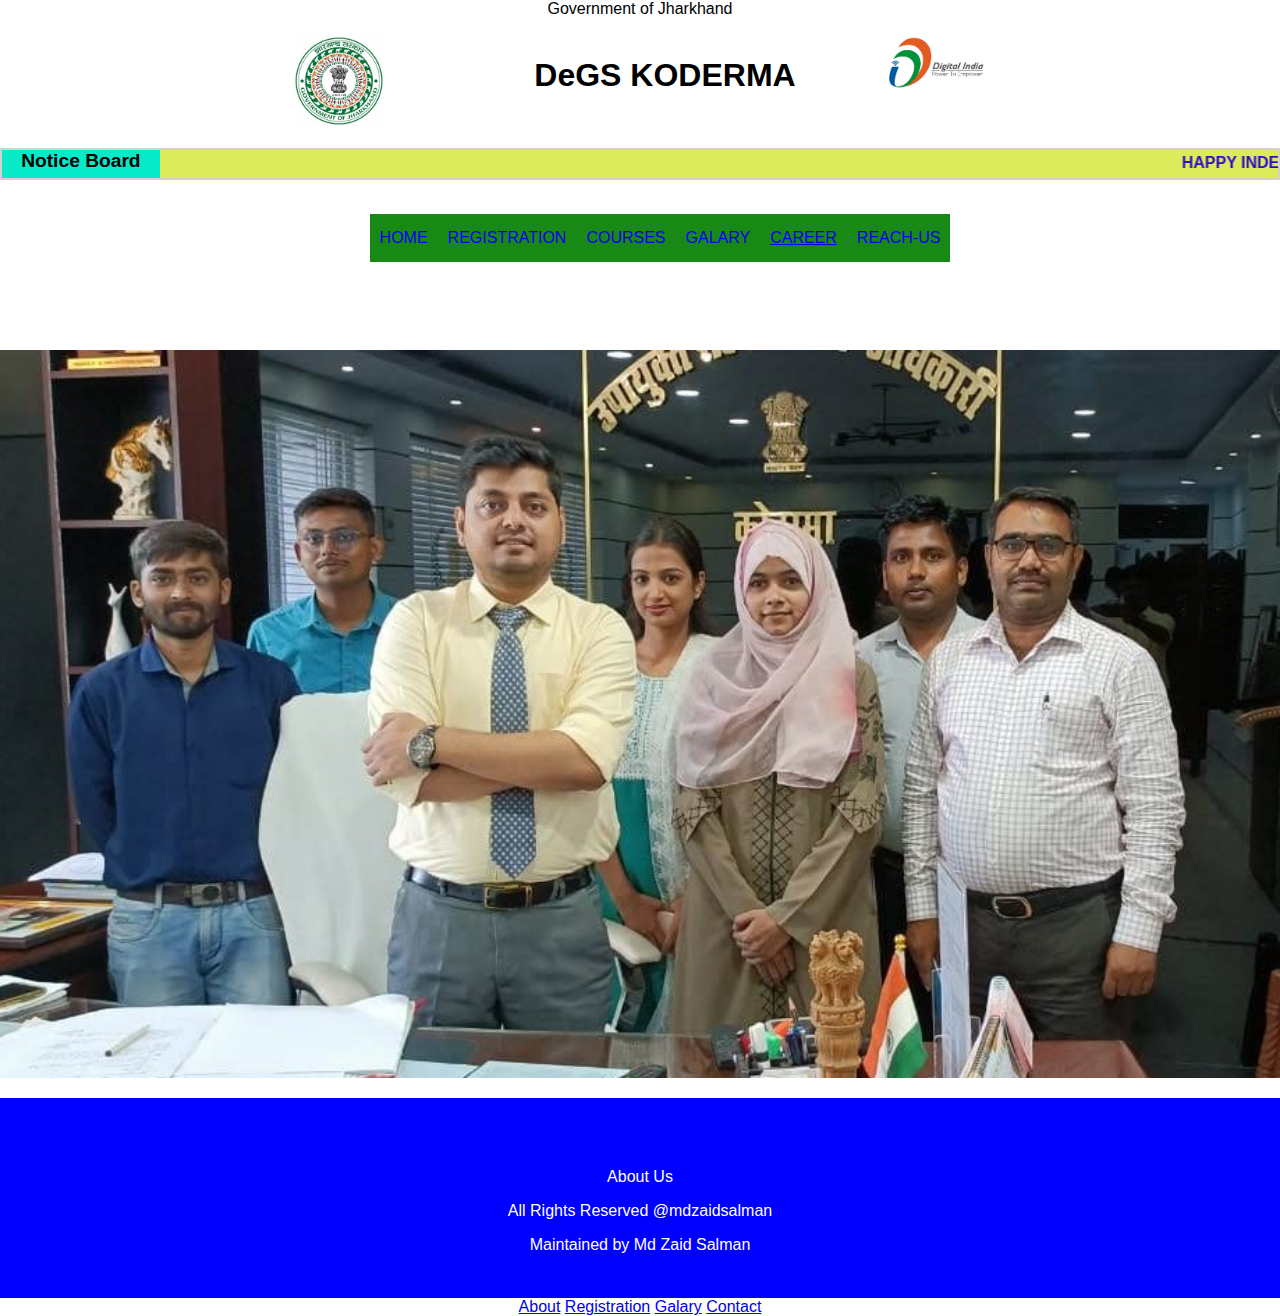
<file: index.html>
<!DOCTYPE html>
<html lang="en">
<head>
    <meta charset="UTF-8">
    <meta name="viewport" content="width=device-width, initial-scale=1.0">
    <title>DeGS Koderma </title>
    <link rel="stylesheet" href="css/index.css">
    <link rel="icon" href="Images/jh logo.jpeg">
</head>
<body>
    <center>

    <div class="title">Government of Jharkhand</div><br>

    
    
    <div class="logo-container">
        <div class="logo-div"> <img src="Images/jh logo.jpeg" alt="Jhakhand Logo" class="jh"></div>

        <div class="degs-text-div"><h1>DeGS KODERMA</h1></div>

        <div class="diditalindia-div"> <img src="Images/Digital India Logo.jpg" alt="DL" class="digital" > </div>
    </div>
<br>
    <div class="marquee">
        <div class="marquee-note">Notice Board</div>
        <marquee behavior="" direction="" scrollamount="12">
        <h4><strong>HAPPY INDEPENDENCE DAY 2024</strong> &nbsp;Welcome to DeGS basic computer training centre. Registration is open, 
        kindly contact - 7209514258 for admission.</h4></marquee>
    </div>
<br>
<ul class="nav-container">
    <li class="nav-items"><a href="index.html" style="text-decoration: none;">HOME</a></li>
    <li class="nav-items"> <a href="https://forms.gle/6QWVXZWvkGzx7mqz9" style="text-decoration: none;">REGISTRATION</a></li>
    <li class="nav-items"> <a href="course.html" style="text-decoration: none;">COURSES</a></li>
    <li class="nav-items"> <a href="galary.html" style="text-decoration: none;">GALARY</a></li>
    <li class="nav-items"> <a href="career.html">CAREER</a></li>
    <li class="nav-items"> <a href="reachus.html" style="text-decoration: none;">REACH-US</a></li>
</ul>
<br>
<br>
<br>
<br>

   <img src="Images/DeGS/Team DeGS.jpg" alt="main-image" class="banner-image">
<br>
   <div class="about-container">
    <p class="about-us">About Us</p>
    <p class="about">All Rights Reserved @mdzaidsalman</p>
    <p class="maintained">Maintained by Md Zaid Salman</p>
   </div>



   <div id="mySidenav" class="sidenav">
    <a href="index.html" id="about">About</a>
    <a href="https://forms.gle/6QWVXZWvkGzx7mqz9" id="blog">Registration</a>
    <a href="galary.html" id="projects">Galary</a>
    <a href="reachus.html" id="contact">Contact</a>
  </div>
  

</center>










</body>
</html>
</file>
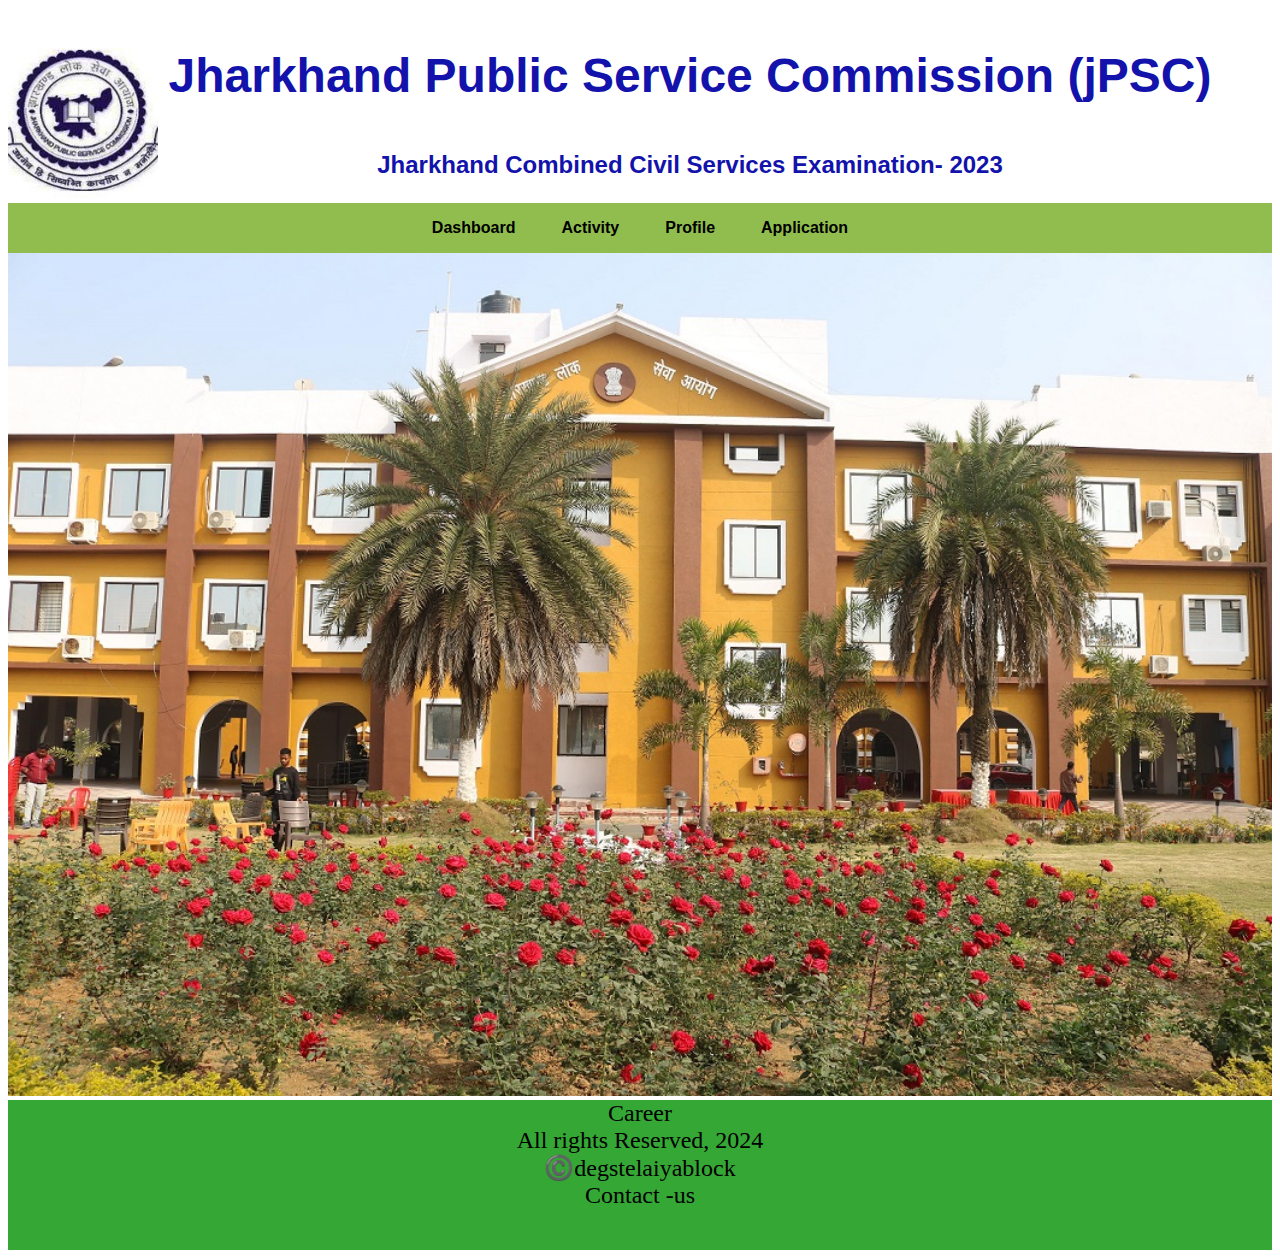
<file: JPSC Website Materials/HTML/index.html>
<!DOCTYPE html>
<html lang="en">
<head>
    <meta charset="UTF-8">
    <meta name="viewport" content="width=device-width, initial-scale=1.0">
    <title>JPSC</title>
   
</head>
<style>
    .nav-bar{
        width: 100%;
        height: 50px;
        background-color: rgb(144, 189, 77);
        list-style-type:none;
        display: flex;
        justify-content: center;
        align-items: center;

        
    }

    li{
        margin: 13px;
        color: rgb(0, 0, 0);
        font-family: Arial, Helvetica, sans-serif;
        font-weight: bold;
        cursor: pointer;
        padding: 10px;
        height: 50p;
        
    }

    li:hover{
        background-color: rgb(9, 65, 18);
        color: rgb(255, 255, 255);
        padding: 12px;
        transition: 300ms;
    }

    .logo{
        width: 150px;
    }
           
    .logo-div{
        width: 100px;
        display: inline;
        float: left;
    }

    .bottom{
        width: 100%;
        height: 150px;
        background-color: rgb(53, 167, 53);
        text-align: center;
        font-size: 1.5rem;
    }

    .logo-parent{

    }

</style>



<body>

    <div class="logo-parent">

      <div class="logo-div">
        <img src="Images/logo Jpsc.jpeg" alt="logo jpsc" class="logo"> 
      </div>
      </div>

    <div>
    <P style="color: rgb(19, 19, 172);font-size:3rem; font-family: 'Franklin Gothic Medium', 'Arial Narrow', 
    Arial, sans-serif; font-weight: bolder; text-align: center; ">Jharkhand Public Service Commission (jPSC)</P>
    
    <p style="color: rgb(19, 19, 172);font-size:1.5rem; font-family: 'Franklin Gothic Medium', 'Arial Narrow', 
    Arial, sans-serif; font-weight: bolder; text-align: center; ">Jharkhand Combined Civil Services Examination- 2023</p>

    </div>

<div class="nav-bar">
    <li>Dashboard</li>
    <li>Activity</li>
    <li>Profile</li>
    <li>Application</li>

</div>    
</div>

<img src="Images/jpsc front.jpeg" alt="main-image" style="width: 100%;">

<div class="bottom">
    <div>Career</div>
    <div>All rights Reserved, 2024</div>
    <div>©️degstelaiyablock</div>
    <div>Contact -us</div>
</div>




</body>
</html>
</file>
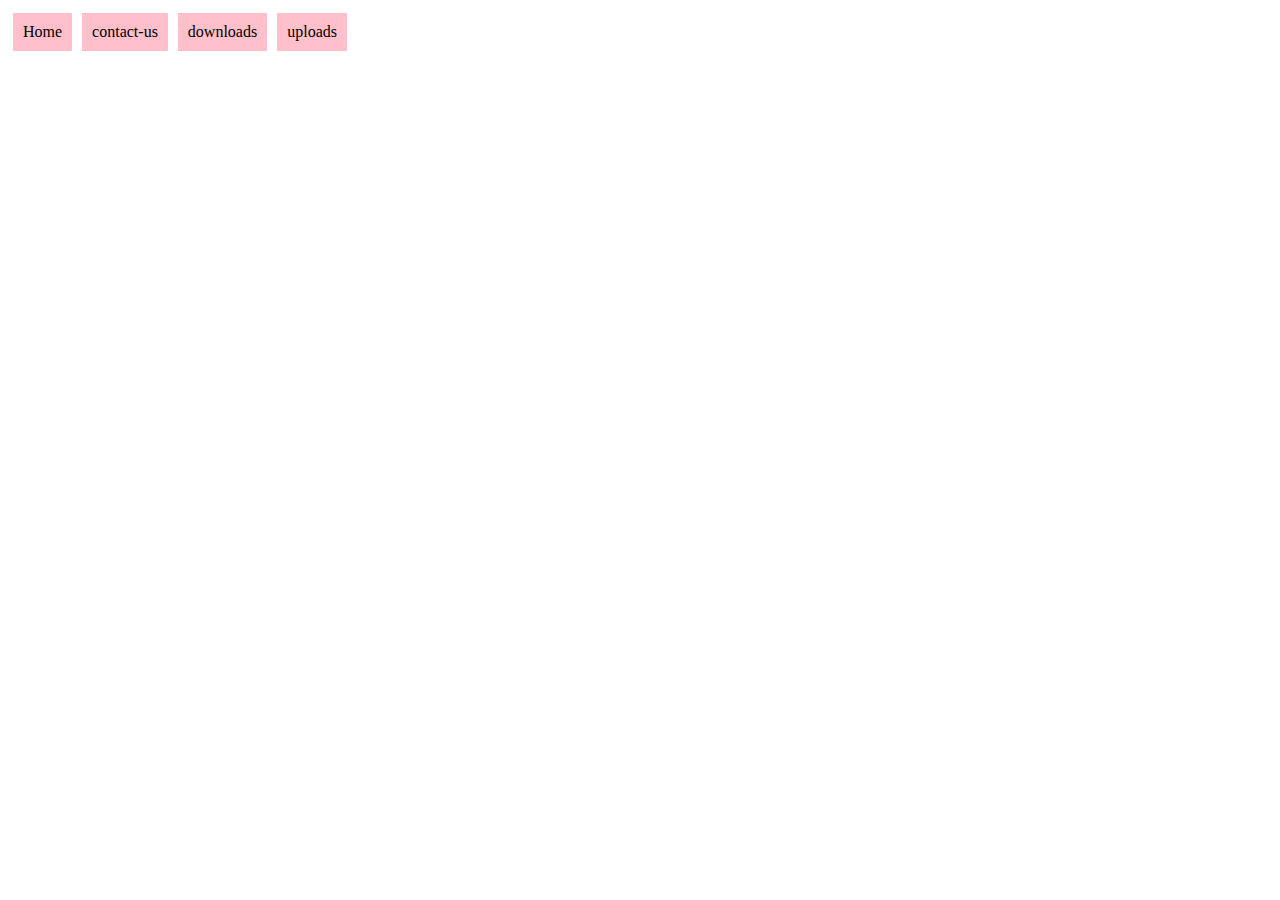
<file: a.html>
<html>
<head>
<title>Nav-Bar</title>
</head>
<style>
.container{
display:flex;
}
li{
list-style-type:none;
margin:5px;
background-color:pink;
padding:10px;
}
li:hover{
background-color:black;
color:white;
border-radius:30px;
transition:500ms;
}
</style>
<body>
<div class="container">
<li>Home</li>
<li>contact-us</li>
<li>downloads</li>
<li>uploads</li>
</div>
</body>
</html>
</file>
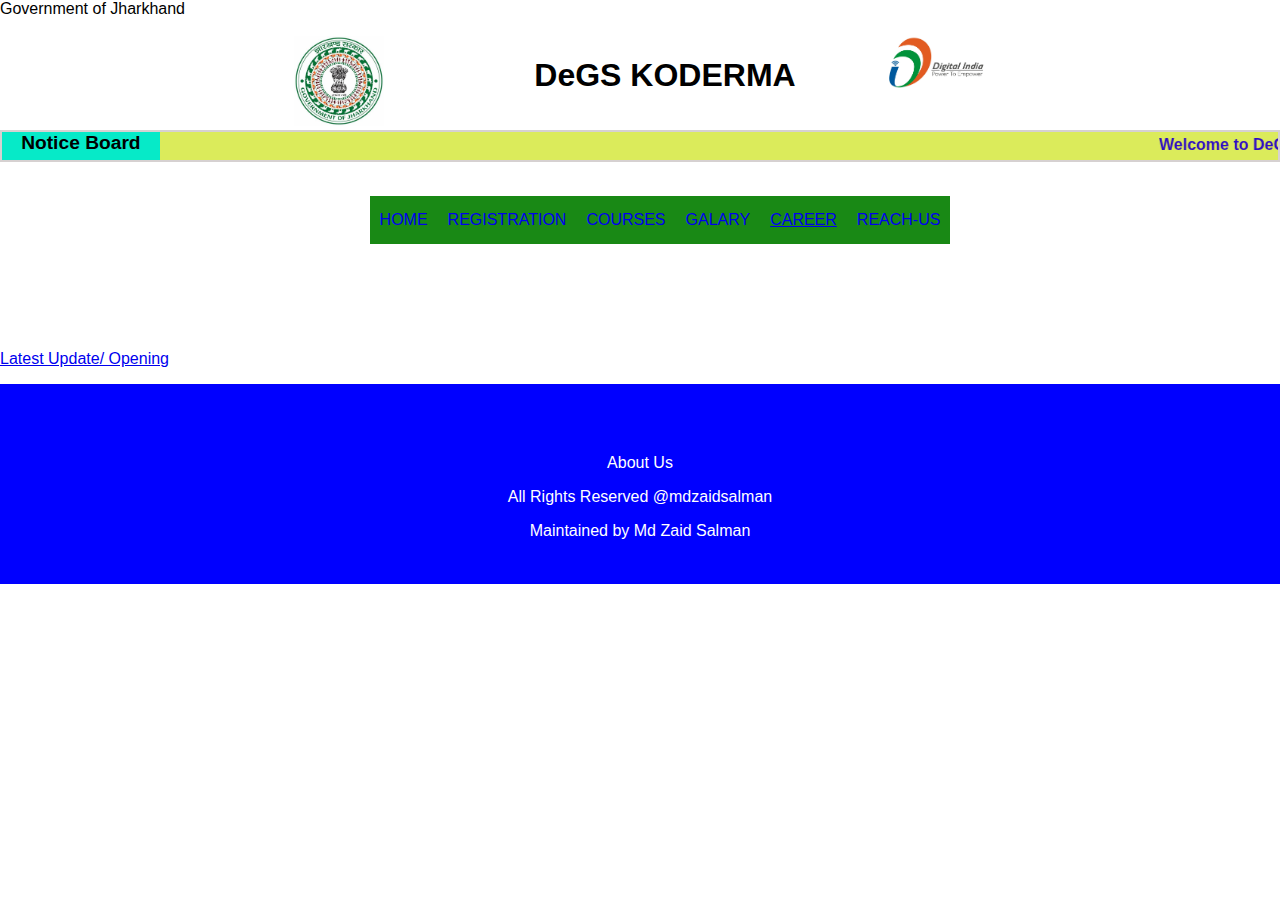
<file: career.html>
<!DOCTYPE html>
<html lang="en">
<head>
    <meta charset="UTF-8">
    <meta name="viewport" content="width=device-width, initial-scale=1.0">
    <title>Reach-Us</title>
    <link rel="stylesheet" href="css/index.css">
    <link rel="icon" href="Images/jh logo.jpeg">
</head>
<body>

    <div class="title">Government of Jharkhand</div><br>

    
    
    <div class="logo-container">
        <div class="logo-div"> <img src="Images/jh logo.jpeg" alt="Jhakhand Logo" class="jh"></div>

        <div class="degs-text-div"><h1>DeGS KODERMA</h1></div>

        <div class="diditalindia-div"> <img src="Images/Digital India Logo.jpg" alt="DL" class="digital" > </div>
    </div>

    <div class="marquee">
        <div class="marquee-note">Notice Board</div>
        <marquee behavior="" direction="" scrollamount="16">
        <h4>Welcome to DeGS basic computer training centre. Registration is open, 
        kindly contact - 7209514258 for admission 
        for August batch 2024.</h4></marquee>
    </div>
    <br>
    <ul class="nav-container">
        <li class="nav-items"><a href="index.html" style="text-decoration: none;">HOME</a></li>
        <li class="nav-items"> <a href="https://forms.gle/6QWVXZWvkGzx7mqz9" style="text-decoration: none;">REGISTRATION</a></li>
        <li class="nav-items"> <a href="course.html" style="text-decoration: none;">COURSES</a></li>
        <li class="nav-items"> <a href="galary.html" style="text-decoration: none;">GALARY</a></li>
        <li class="nav-items"> <a href="career.html">CAREER</a></li>
        <li class="nav-items"> <a href="reachus.html" style="text-decoration: none;">REACH-US</a></li>
    </ul>
<br>
<br>
<br><br><br>
<a href="Images\DeGS\SQL.pdf" target="blank">Latest Update/ Opening</a>

   <div class="about-container">
    <p class="about-us">About Us</p>
    <p class="about">All Rights Reserved @mdzaidsalman</p>
    <p class="maintained">Maintained by Md Zaid Salman</p>
   </div>
















</body>
</html>
</file>
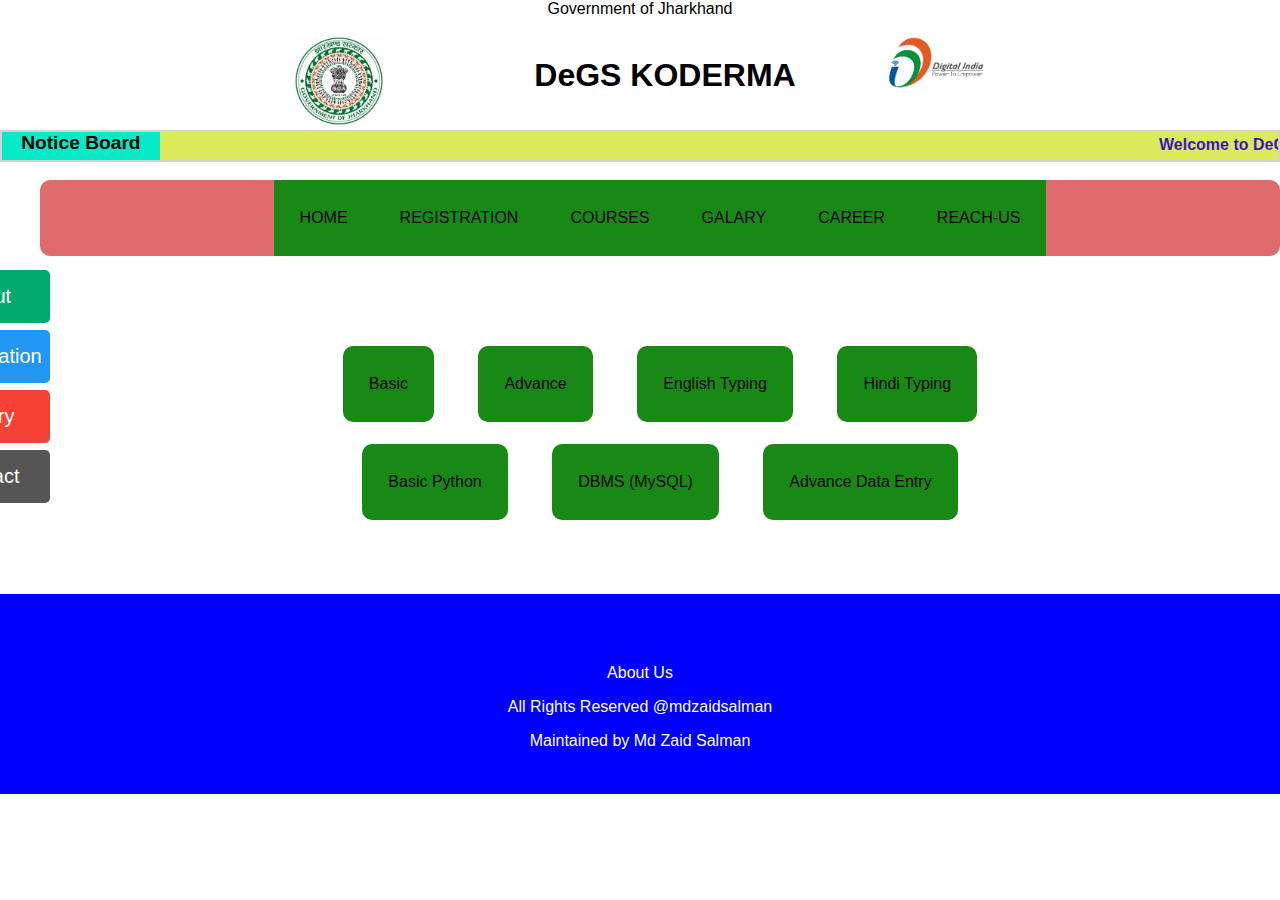
<file: course.html>
<!DOCTYPE html>
<html lang="en">
<head>
    <meta charset="UTF-8">
    <meta name="viewport" content="width=device-width, initial-scale=1.0">
    <title>Courses </title>
    <link rel="stylesheet" href="css/index.css">
    <link rel="icon" href="Images/jh logo.jpeg">
</head>
<body>
  <center>

    <div class="title">Government of Jharkhand</div><br>

    
    
    <div class="logo-container">
        <div class="logo-div"> <img src="Images/jh logo.jpeg" alt="Jhakhand Logo" class="jh"></div>

        <div class="degs-text-div"><h1>DeGS KODERMA</h1></div>

        <div class="diditalindia-div"> <img src="Images/Digital India Logo.jpg" alt="DL" class="digital" > </div>
    </div>

    <div class="marquee">
        <div class="marquee-note">Notice Board</div>
        <marquee behavior="" direction="" scrollamount="16">
        <h4>Welcome to DeGS basic computer training centre. Registration is open, 
        kindly contact - 7209514258 for admission 
        for August batch 2024.</h4></marquee>
    </div>
    <br>
   <ul class="nav-container">
      <li class="nav-items"><a href="index.html" style="text-decoration: none;">HOME</a></li>
      <li class="nav-items"> <a href="https://forms.gle/6QWVXZWvkGzx7mqz9" style="text-decoration: none;">REGISTRATION</a></li>
      <li class="nav-items"> <a href="course.html" style="text-decoration: none;">COURSES</a></li>
      <li class="nav-items"> <a href="galary.html" style="text-decoration: none;">GALARY</a></li>
      <li class="nav-items"> <a href="index.html">CAREER</a></li>
      <li class="nav-items"> <a href="reachus.html" style="text-decoration: none;">REACH-US</a></li>
  </ul>
  
<br>
<br>
<br>
<br>
<br>
 <!--
   <div class="course-div">
   <div class="course1">
    <button type="button" class="collapsible">Basic</button>
    <div class="content">
      <p>Microsoft Paint</p>
      <p>Microsoft Word</p>
      <p>Microsoft Excel</p>
      <p>Microsoft PowerPoint</p>
      <p>Network</p>
      <p>Internet</p>
      <p>Basic Hardware</p>
      <p>Software</p>
      <p>File Management</p>
    </div>
    


   </div>
   <div class="course2">
    <button type="button" class="collapsible">Advance</button>
    <div class="content">
      <p>Microsoft Excel Advance</p>
      <p>Microsoft Word Advance</p>
      <p>Microsoft Excel</p>
      <p>Microsoft PowerPoint Advance</p>
      <p>HTML</p>
      <p>CSS</p>
      <p>Microsoft Access Database</p>
      <p>Google Form, Gmail etc</p>
      <p>File Explorer</p>
    </div>
   </div>
   <div class="course3">English Typing</div>
   <div class="course4">Hindi Typing</div>
</div>
-->
<style>

ul {
  list-style-type: none;
  margin: 0;
  padding: 0;
  overflow: hidden;
  background-color: #df6c6c;
  
  display: inline-block;
  margin-left: 40px;
  border-radius: 10px;
  
}




li a, .dropbtn {
  display: inline-block;
  color: rgb(4, 4, 4);
  text-align: center;
  padding: 14px 16px;
  text-decoration: none;
}

li a:hover, .dropdown:hover .dropbtn {
  background-color: rgb(56, 228, 228);
}

li.dropdown {
  display: inline-block;
}

.dropdown-content {
  display: none;
  position: absolute;
  background-color: #fbfbfb;
  min-width: 160px;
  box-shadow: 0px 8px 16px 0px rgba(214, 210, 210, 0.807);
  z-index: 1;
}

.dropdown-content a {
  color: rgb(0, 0, 0);
  padding: 12px 16px;
  text-decoration: none;
  display: block;
  text-align: left;
}

.dropdown-content a:hover {background-color: rgb(80, 243, 243);}

.dropdown:hover .dropdown-content {
  display: block;
}


  #mySidenav a {
    position: absolute;
    left: -80px;
    transition: 0.3s;
    padding: 15px;
    width: 100px;
    text-decoration: none;
    font-size: 20px;
    color: white;
    border-radius: 0 5px 5px 0;
  }
  
  #mySidenav a:hover {
    left: 0;
  }
  
  #about {
    top: 270px;
    background-color: #04AA6D;
  }
  
  #blog {
    top: 330px;
    background-color: #2196F3;
  }
  
  #projects {
    top: 390px;
    background-color: #f44336;
  }
  
  #contact {
    top: 450px;
    background-color: #555
  }
  </style>







  
  






<ul>
  <li class="dropdown">
    <a href="javascript:void(0)" class="dropbtn">Basic</a>
    <div class="dropdown-content">
      <a href="#">Microsoft Word</a>
      <a href="#">Microsoft Excel</a>
      <a href="#">Microsoft PowerPoint</a>
      <a href="#">Microsoft Paint</a>
      <a href="#">Network and Internet</a>
      <a href="#">File Management</a>
      <a href="#">Hardware</a>
      <a href="#">Software</a>
    </div>
  </li>
</ul>

<ul>
  <li class="dropdown">
    <a href="javascript:void(0)" class="dropbtn">Advance</a>
    <div class="dropdown-content">
      <a href="#">Advance Microsoft Word</a>
      <a href="#">Advance Microsoft Excel</a>
      <a href="#">Advance Microsoft Access Database</a>
      <a href="#">Advance Microsoft PowerPoint</a>
      <a href="#">HTML</a>
      <a href="#">CSS (Cascading Style Sheet)</a>
      <a href="#">Advance File Explorer</a>
      <a href="#">Google Forms</a>
      <a href="#">Cyber Security</a>
    </div>
  </li>
</ul>

<ul>
<li class="dropdown">
  <a href="javascript:void(0)" class="dropbtn">English Typing</a>
  <div class="dropdown-content">
    <a href="#">Basics of Typing</a>
    <a href="#">Positioning of Fingers</a>
    <a href="#">Building Muscle Memory</a>
    <a href="#">Practicing Shift Keys</a>
    <a href="#">Practicing Number Row</a>
    <a href="#">Builiding Speed</a>
</li>
</ul>
<ul>
<li class="dropdown">
  <a href="javascript:void(0)" class="dropbtn">Hindi Typing</a>
  <div class="dropdown-content">
    <a href="#">Basics of Typing</a>
    <a href="#">Positioning of Fingers</a>
    <a href="#">Building Muscle Memory</a>
    <a href="#">Practicing Extra Code</a>
    <a href="#">Practicing Number Row</a>
    <a href="#">Builiding Speed</a>
</li>
</ul>
<br>
<br>
<ul>
  <li class="dropdown">
    <a href="javascript:void(0)" class="dropbtn">Basic Python</a>
    <div class="dropdown-content">
      <a href="#">Fundamentals of Programming</a>
      <a href="#">Basic syntax</a>
      <a href="#">Getting Output</a>
      <a href="#">Building First Program</a>
      <a href="#">Injecting Python in Html webpage</a>
      <a href="#">Making Project and Final Exam</a>
  </li>
  </ul>

  <ul>
    <li class="dropdown">
      <a href="javascript:void(0)" class="dropbtn">DBMS (MySQL)</a>
      <div class="dropdown-content">
        <a href="#">Introduction to DBMS</a>
        <a href="#">Creating Database and Tables</a>
        <a href="#">Inserting Data into Table</a>
        <a href="#">Altering of Table</a>
        <a href="#">Query Basics</a>
        <a href="#">Relationships, and Keys</a>
    </li>
    </ul>


    <ul>
      <li class="dropdown">
        <a href="javascript:void(0)" class="dropbtn">Advance Data Entry</a>
        <div class="dropdown-content">
          <a href="#">Basic Data Entry in Excel</a>
          <a href="#">Advance Data Entry in Excel</a>
          <a href="#">Building Forms in Excel</a>
          <a href="#">Data Entry in Ms-Access</a>
          <a href="#">Data Entry in Google Sheets</a>
          <a href="#">Advance Features - Data Validation</a>
      </li>
      </ul>

<br>
<br>
<br>
<br>
   <div class="about-container">
    <p class="about-us">About Us</p>
    <p class="about">All Rights Reserved @mdzaidsalman</p>
    <p class="maintained">Maintained by Md Zaid Salman</p>
   </div>

<br>

   <div id="mySidenav" class="sidenav">
    <a href="index.html" id="about">About</a>
    <a href="https://forms.gle/6QWVXZWvkGzx7mqz9" id="blog">Registration</a>
    <a href="galary.html" id="projects">Galary</a>
    <a href="reachus.html" id="contact">Contact</a>
  </div>
  


  </center>



































<script>
var coll = document.getElementsByClassName("collapsible");
var i;

for (i = 0; i < coll.length; i++) {
  coll[i].addEventListener("click", function() {
    this.classList.toggle("active");
    var content = this.nextElementSibling;
    if (content.style.display === "block") {
      content.style.display = "none";
    } else {
      content.style.display = "block";
    }
  });
}
</script>

















</body>
</html>
</file>
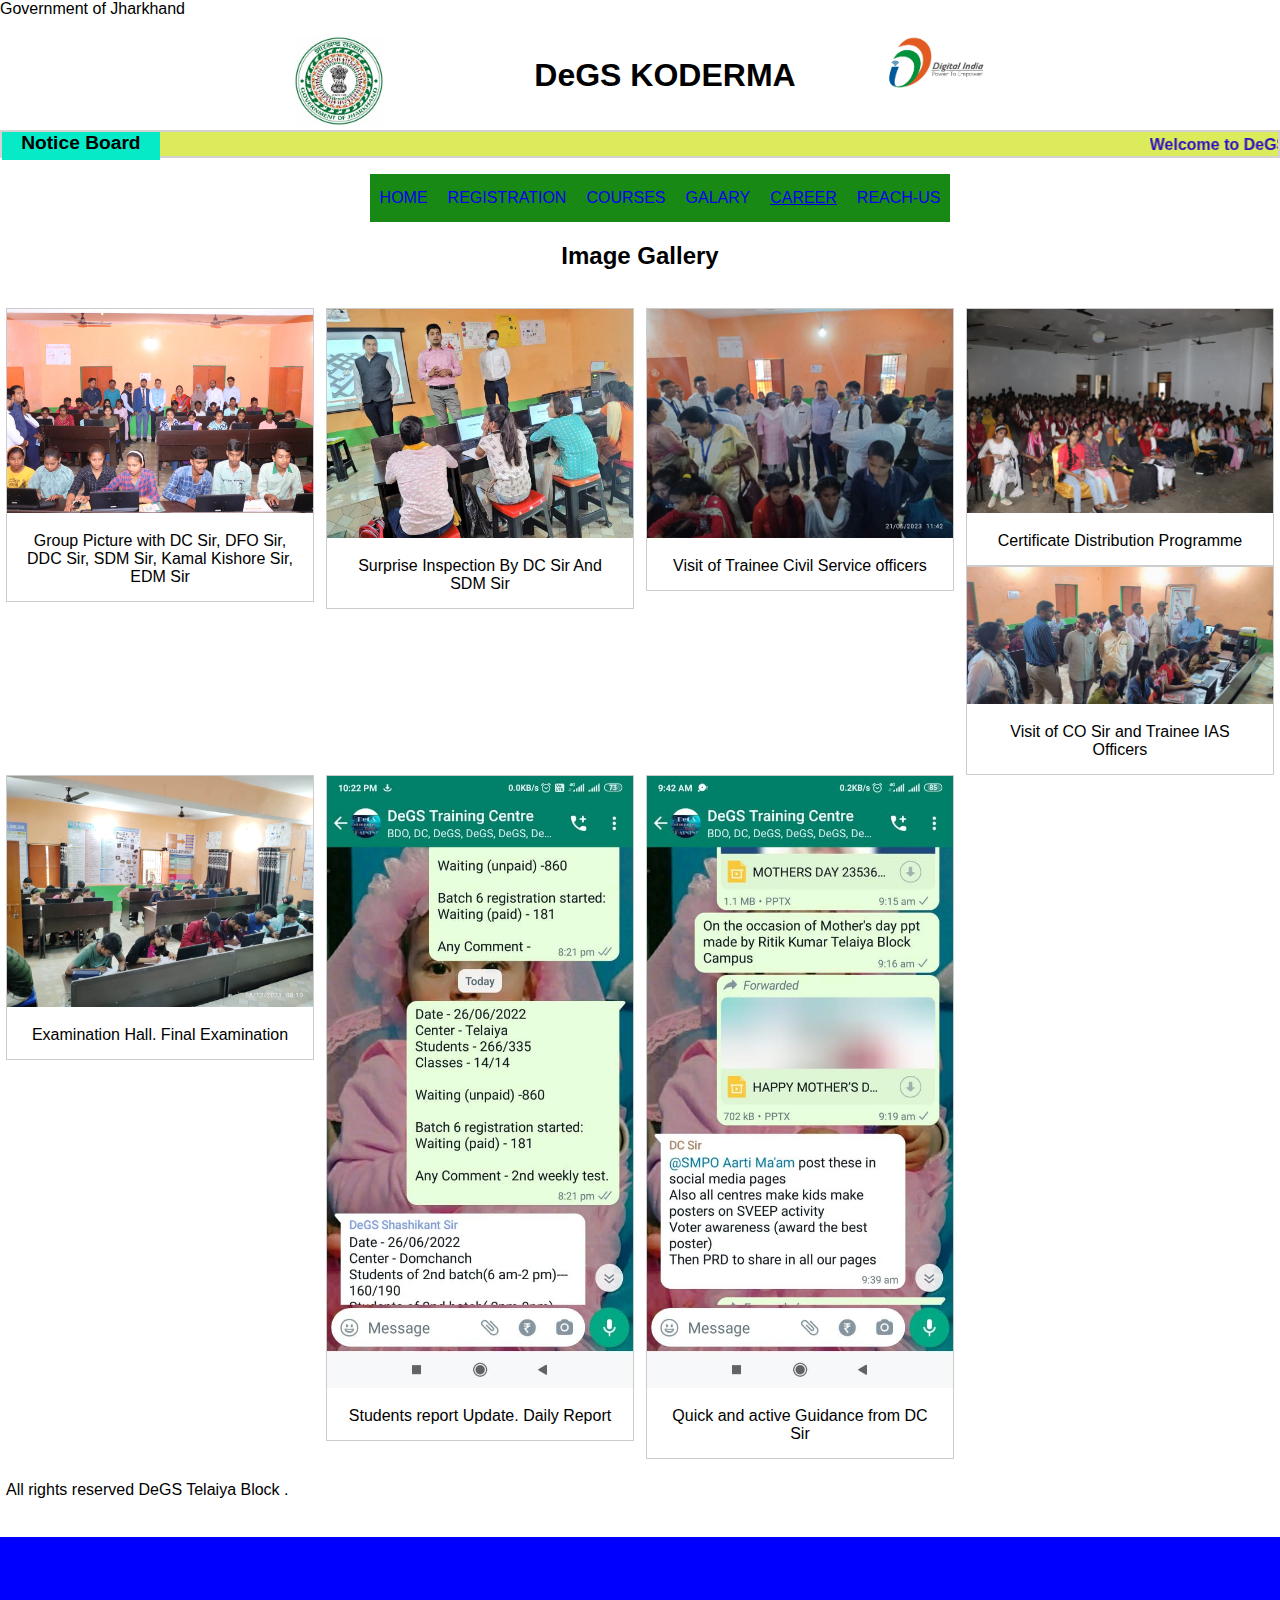
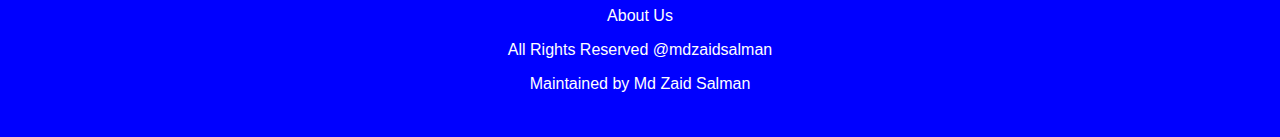
<file: galary.html>
<!DOCTYPE html>
<html lang="en">
<head>
    <meta charset="UTF-8">
    <meta name="viewport" content="width=device-width, initial-scale=1.0">
    <title>Courses </title>
    <link rel="stylesheet" href="css/index.css">
    <link rel="icon" href="Images/jh logo.jpeg">
</head>
<body>

    <div class="title">Government of Jharkhand</div><br>

    
    
    <div class="logo-container">
        <div class="logo-div"> <img src="Images/jh logo.jpeg" alt="Jhakhand Logo" class="jh"></div>

        <div class="degs-text-div"><h1>DeGS KODERMA</h1></div>

        <div class="diditalindia-div"> <img src="Images/Digital India Logo.jpg" alt="DL" class="digital" > </div>
    </div>

    <div class="marquee">
        <div class="marquee-note">Notice Board</div>
        <marquee behavior="" direction="" scrollamount="16">
        <h4>Welcome to DeGS basic computer training centre. Registration is open, 
        kindly contact - 7209514258 for admission 
        for April batch 2024.</h4></marquee>
    </div>
    <ul class="nav-container">
      <li class="nav-items"><a href="index.html" style="text-decoration: none;">HOME</a></li>
      <li class="nav-items"> <a href="https://forms.gle/6QWVXZWvkGzx7mqz9" style="text-decoration: none;">REGISTRATION</a></li>
      <li class="nav-items"> <a href="course.html" style="text-decoration: none;">COURSES</a></li>
      <li class="nav-items"> <a href="galary.html" style="text-decoration: none;">GALARY</a></li>
      <li class="nav-items"> <a href="index.html">CAREER</a></li>
      <li class="nav-items"> <a href="reachus.html" style="text-decoration: none;">REACH-US</a></li>
  </ul>

   <!--<div class="img-galary">
   <img src="Images/DeGS/20230527084609_IMG_1735.JPG" class="img1">
   <img src="Images/DeGS/FB_IMG_1649948076906.jpg" class="img1">
   <img src="Images/DeGS/FB_IMG_1650556126279.jpg" class="img1">
   <img src="Images/DeGS/FB_IMG_1653930245039.jpg" class="img1">
   <img src="Images/DeGS/IMG-20220414-WA0000.jpg" class="img1">  
</div>

<div class="img-galary">
    <img src="Images/DeGS/IMG-20220428-WA0004.jpg" class="img1">
   <img src="Images/DeGS/IMG-20220508-WA0000.jpg" class="img1">
   <img src="Images/DeGS/IMG-20220604-WA0003.jpg" class="img1">
   <img src="Images/DeGS/IMG-20220625-WA0000.jpg" class="img1">
   <img src="Images/DeGS/IMG_4889.JPG" class="img1">
   <img src="Images/DeGS/IMG_4884.JPG" class="img1">
</div> -->

<style>
    div.gallery {
      border: 1px solid #ccc;
    }
    
    div.gallery:hover {
      border: 1px solid #777;
    }
    
    div.gallery img {
      width: 100%;
      height: auto;
    }
    
    div.desc {
      padding: 15px;
      text-align: center;
    }
    
    * {
      box-sizing: border-box;
    }
    
    .responsive {
      padding: 0 6px;
      float: left;
      width: 24.99999%;
    }
    
    @media only screen and (max-width: 700px) {
      .responsive {
        width: 49.99999%;
        margin: 6px 0;
      }
    }
    
    @media only screen and (max-width: 500px) {
      .responsive {
        width: 100%;
      }
    }
    
    .clearfix:after {
      content: "";
      display: table;
      clear: both;
    }

    h2{
      text-align: center;
    }
    </style>
    
    
           <h2>Image Gallery</h2>
    

    <br>
    <div class="responsive">
      <div class="gallery">
        <a target="_blank" href="Images/DeGS/20230527084609_IMG_1735.JPG">
          <img src="Images/DeGS/20230527084609_IMG_1735.JPG" alt="Cinque Terre" width="600" height="400">
        </a>
        <div class="desc">Group Picture with DC Sir, DFO Sir, DDC Sir, SDM Sir, Kamal Kishore Sir, EDM Sir</div>
      </div>
    </div>
    
    
    <div class="responsive">
      <div class="gallery">
        <a target="_blank" href="Images/DeGS/FB_IMG_1649948076906.jpg">
          <img src="Images/DeGS/FB_IMG_1649948076906.jpg" alt="Forest" width="600" height="400">
        </a>
        <div class="desc">Surprise Inspection By DC Sir And SDM Sir</div>
      </div>
    </div>
    
    <div class="responsive">
      <div class="gallery">
        <a target="_blank" href="Images/DeGS/IMG-20230521-WA0015.jpg">
          <img src="Images/DeGS/IMG-20230521-WA0015.jpg" alt="Northern Lights" width="600" height="400">
        </a>
        <div class="desc">Visit of Trainee Civil Service officers</div>
      </div>
    </div>


    
    <div class="responsive">
      <div class="gallery">
        <a target="_blank" href="Images/DeGS/IMG_4889.JPG">
          <img src="Images/DeGS/IMG_4889.JPG" alt="Mountains" width="600" height="400">
        </a>
        <div class="desc">Certificate Distribution Programme</div>
      </div>
    </div>

    <div class="responsive">
        <div class="gallery">
          <a target="_blank" href="Images/DeGS/IMG-20230521-WA0015.jpg">
            <img src="Images/DeGS/IMG-20221012-WA0040.jpg" alt="Northern Lights" width="600" height="400">
          </a>
          <div class="desc">Visit of CO Sir and Trainee IAS Officers</div>
        </div>
      </div>

      <div class="responsive">
        <div class="gallery">
          <a target="_blank" href="Images/DeGS/IMG_20230812_081017.jpg">
            <img src="Images/DeGS/IMG_20230812_081017.jpg" alt="Northern Lights" width="600" height="400">
          </a>
          <div class="desc">Examination Hall. Final Examination</div>
        </div>
      </div>

      <div class="responsive">
        <div class="gallery">
          <a target="_blank" href="Images/DeGS/IMG-20220626-WA0010.jpg">
            <img src="Images/DeGS/IMG-20220626-WA0010.jpg" alt="Northern Lights" width="600" height="400">
          </a>
          <div class="desc">Students report Update. Daily Report</div>
        </div>
      </div>

      <div class="responsive">
        <div class="gallery">
          <a target="_blank" href="Images/DeGS/IMG-20220508-WA0000.jpg">
            <img src="Images/DeGS/IMG-20220508-WA0000.jpg" alt="Northern Lights" width="600" height="400">
          </a>
          <div class="desc">Quick and active Guidance from DC Sir</div>
        </div>
      </div>
    
    <div class="clearfix"></div>
    
    <div style="padding:6px;">
      <p></p>
      <p>All rights reserved DeGS Telaiya Block .</p>
    </div>

   <div class="about-container">
    <p class="about-us">About Us</p>
    <p class="about">All Rights Reserved @mdzaidsalman</p>
    <p class="maintained">Maintained by Md Zaid Salman</p>
   </div>
















</body>
</html>
</file>
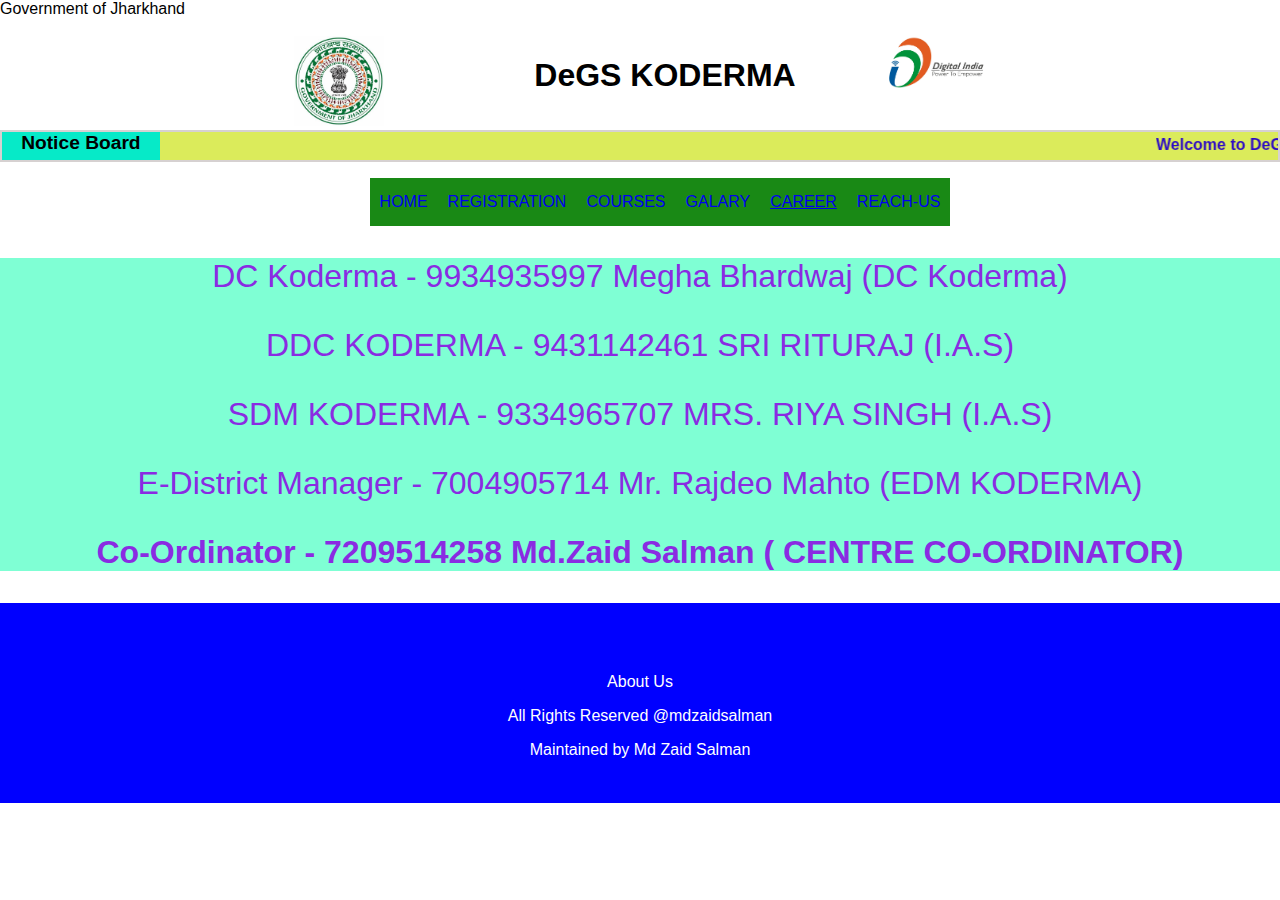
<file: reachus.html>
<!DOCTYPE html>
<html lang="en">
<head>
    <meta charset="UTF-8">
    <meta name="viewport" content="width=device-width, initial-scale=1.0">
    <title>Reach-Us</title>
    <link rel="stylesheet" href="css/index.css">
    <link rel="icon" href="Images/jh logo.jpeg">
</head>
<body>

    <div class="title">Government of Jharkhand</div><br>

    
    
    <div class="logo-container">
        <div class="logo-div"> <img src="Images/jh logo.jpeg" alt="Jhakhand Logo" class="jh"></div>

        <div class="degs-text-div"><h1>DeGS KODERMA</h1></div>

        <div class="diditalindia-div"> <img src="Images/Digital India Logo.jpg" alt="DL" class="digital" > </div>
    </div>

    <div class="marquee">
        <div class="marquee-note">Notice Board</div>
        <marquee behavior="" direction="" scrollamount="16">
        <h4>Welcome to DeGS basic computer training centre. Registration is open, 
        kindly contact - 7209514258 for admission 
        for August batch 2024.</h4></marquee>
    </div>
    <ul class="nav-container">
        <li class="nav-items"><a href="index.html" style="text-decoration: none;">HOME</a></li>
        <li class="nav-items"> <a href="https://forms.gle/6QWVXZWvkGzx7mqz9" style="text-decoration: none;">REGISTRATION</a></li>
        <li class="nav-items"> <a href="course.html" style="text-decoration: none;">COURSES</a></li>
        <li class="nav-items"> <a href="galary.html" style="text-decoration: none;">GALARY</a></li>
        <li class="nav-items"> <a href="index.html">CAREER</a></li>
        <li class="nav-items"> <a href="reachus.html" style="text-decoration: none;">REACH-US</a></li>
    </ul>
<div>
<div style="background-color: aquamarine;">
    <p class="mobile-number">DC Koderma - 9934935997 Megha Bhardwaj (DC Koderma)</p>
    <p class="mobile-number">DDC KODERMA - 9431142461 SRI RITURAJ (I.A.S) </p>
    <p class="mobile-number">SDM KODERMA - 9334965707 MRS. RIYA SINGH (I.A.S) </p>
    <p class="mobile-number">E-District Manager - 7004905714    Mr. Rajdeo Mahto (EDM KODERMA)</p>
    <p class="mobile-number"><strong>Co-Ordinator - 7209514258             Md.Zaid Salman ( CENTRE CO-ORDINATOR)</strong> </p>
</div>

</div>


   <div class="about-container">
    <p class="about-us">About Us</p>
    <p class="about">All Rights Reserved @mdzaidsalman</p>
    <p class="maintained">Maintained by Md Zaid Salman</p>
   </div>
















</body>
</html>
</file>
<file: css/index.css>
body{
    font-family: Arial, Helvetica, sans-serif;
    margin: 0;
    padding: 0;

}

.title{
font-weight: lighter;
}

.logo-container{
    display: flex;
    justify-content: center;
}

.jh{
    width: 90px;
}

.digital{
    width: 100px;   
}

.nav-container{
  display: flex;
  justify-content: center;
}

li{
  list-style-type: none;
  padding-top: 15px;
  padding-bottom: 15px;
  padding-right: 10px;
  padding-left: 10px;
  background-color: rgb(25, 137, 21);
  color: white;
}

li:hover{
  background-color: rgb(203, 237, 195);
  color: black;
  cursor: pointer;
  transition: 300ms;
}

.banner-image{
  width: 100%

}

.nav-bar{
  background-color: rgb(25, 137, 21);
}

.logo-div{
  margin-right: 150px;
}

.degs-text-div{
  margin-right: 90px;
}

.about-container{
  background-color: blue;
  width: 100vw;
  height: 200px;
  color: white;
  justify-content: center;
  text-align: center;
}

.about-us{
  padding-top: 70px;
}

h4{
  color: rgb(45, 11, 197);
  margin:0;
  margin-top: 4px;
}
 
.course-div{
  display: flex;
  justify-content: center;
  text-align: center;
}

.course1{
background-color: rgb(232, 134, 134);
height: 60px;
width: 100px;
padding:10px;
padding-top: 60px;
margin-right: 10px;
border-radius:10px;
}


.course2{
background-color: rgb(128, 229, 128);
height: 60px;
width: 100px;
padding:10px;
padding-top: 60px;
margin-right: 10px;
border-radius:10px;
}


.course3{
background-color: rgb(151, 151, 233);
height: 60px;
width: 100px;
padding:10px;
padding-top: 60px;
margin-right: 10px;
border-radius:10px;
}


.course4{
background-color: rgb(237, 110, 237);
height: 60px;
width: 100px;
padding:10px;
padding-top: 60px;
margin-right: 10px;
border-radius:10px;
}

.img-galary{
  display: flex;
}

.img1{
  width: 300px;
  height: 
  background-color:red;
}

.marquee{
  border: 2px solid rgb(214, 209, 209);
  display: flex;
  background-color: rgb(219, 235, 91);
  height: 28px;
}

.marquee-note{
  width: 180px;
  height:28px;
  background-color: rgb(6, 234, 200);
  text-align: center;
  font-weight: bold;
  font-size: 1.2rem;
}

.mobile-number{
  text-align: center;
  font-size: 2rem;
  color: blueviolet;
}


.collapsible {
  background-color: #fa7878;
  color: rgb(0, 0, 0);
  cursor: pointer;
  padding: 18px;
  width: 
  border: none;
  text-align: left;
  outline: none;
  font-size: 15px;
  border-radius:10px
}

.active, .collapsible:hover {
  background-color: #09d14f;
}

.content {
  padding: 0 18px;
  display: none;
  overflow: hidden;
  background-color: #f1f1f1;
}
</file>
